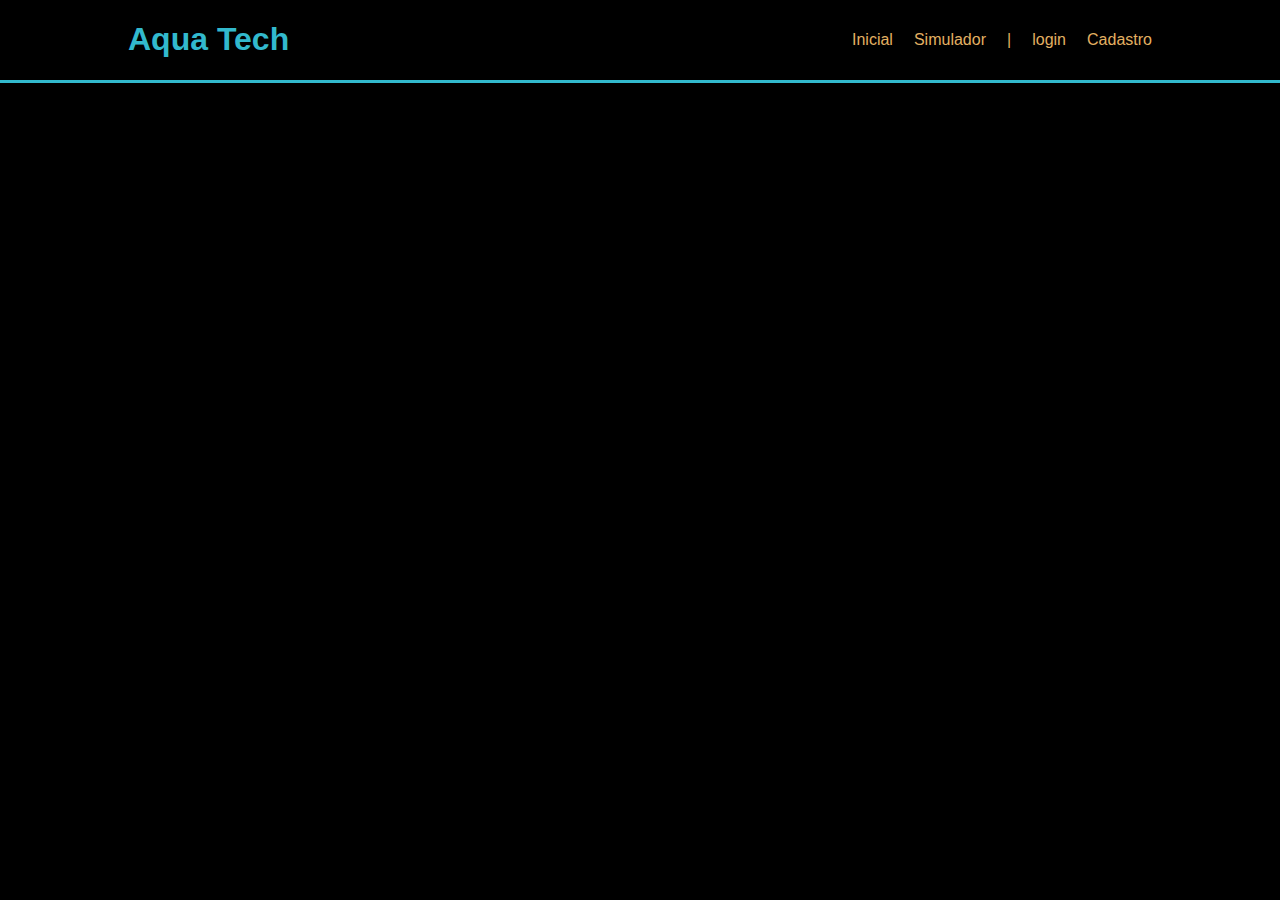
<file: Index.html>
<!DOCTYPE html>
<html lang="en">
<head>
    <meta charset="UTF-8">
    <meta name="viewport" content="width=device-width, initial-scale=1.0">
    <title>AquaTech - página inicial</title>

    <link rel="stylesheet" href="Style.css">
</head>
<body>
    <div class="header">
        <div class="container">
            <h1 class="titulo">Aqua Tech</h1>
            <ul class="navbar">
                <li>
                    Inicial
                </li>
                <li>
                    Simulador
                </li>
                <li>
                    |
                </li>
                <li>
                    login
                </li>
                <li>
                    Cadastro
                </li>
            </ul>
        </div>
    </div>
</body>
</html>
</file>
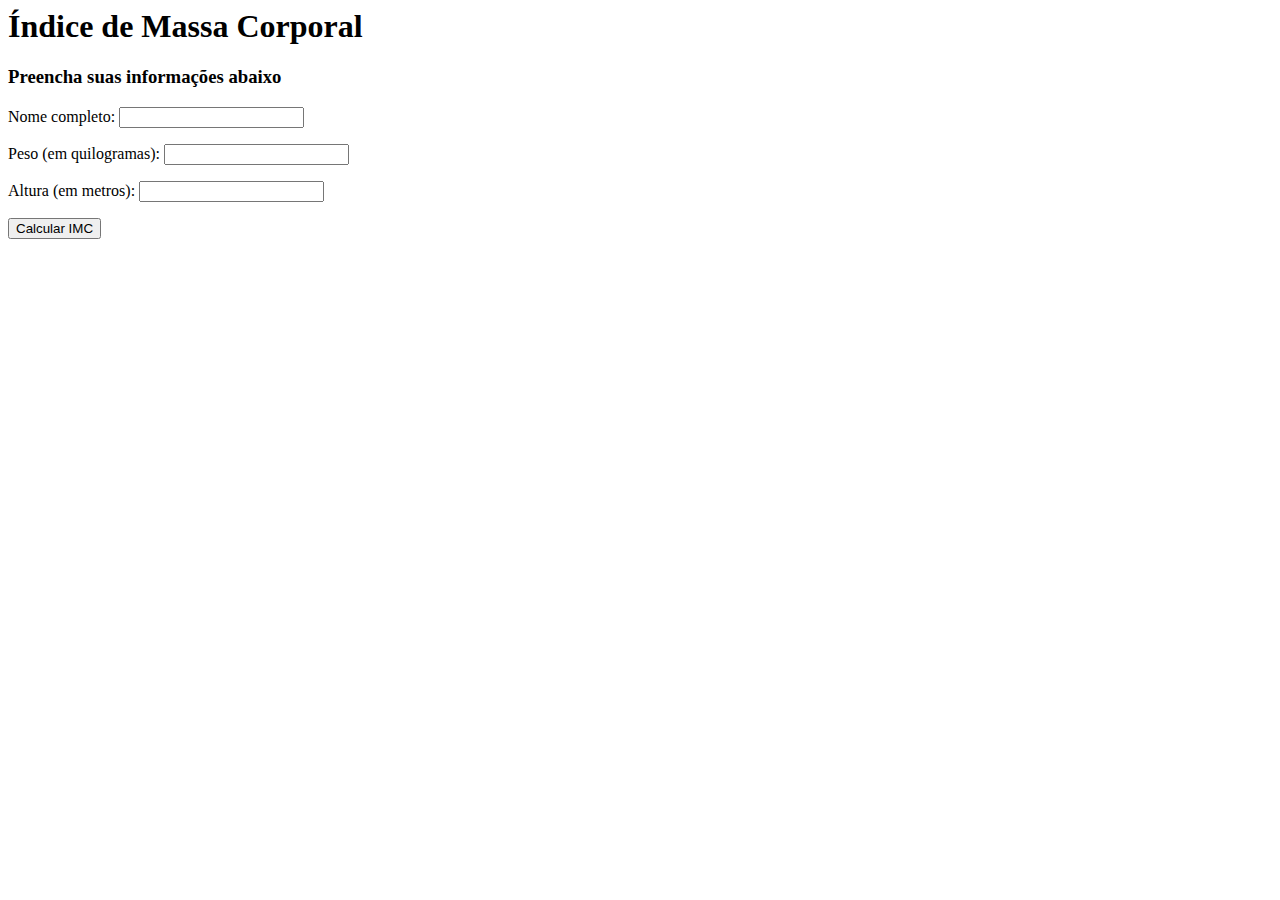
<file: Atividade Avaliativa 1 - Felippe Augusto.html>
<html>
    <head></head>
    <body>
        <h1>Índice de Massa Corporal</h1>
        <h3>Preencha suas informações abaixo</h3>
        <p>Nome completo: <input type="text" id="input_nome"></p>
        <p>Peso (em quilogramas): <input type="number" id="input_peso"></p>
        <p>Altura (em metros): <input type="number" id="input_altura"></p>
        <button onclick="calcular()">Calcular IMC</button>
    </body>
</html>

<script>
    function calcular(){
        var imc = (Number(input_peso.value) / (Number(input_altura.value)**2))
        var ft = (Number(input_altura.value) * 3.28)
        var oz = (Number(input_peso.value) * 35.274)
        var imc2 = (oz / (ft**2))

alert (`${input_nome.value} o seu IMC é: ${imc}. 
Convertendo para pés e onças, a sua altura é: ${ft}ft, 
seu peso é: ${oz}oz, 
e o seu IMC em pés/onças² é: ${imc2}!`)
    }
</script>
</file>
<file: Style.css>
body{
    margin: 0;
    padding: 0;
    font-family: Verdana, Geneva, Tahoma, sans-serif;
    background-color: black;
}

.header{
    border-bottom: 3px solid #32b9cd;
}

.container{
    width: 80%;
    margin: auto;
    display: flex;
}

.header .container{
    justify-content: space-between;
}

.titulo{
    color: #32b9cd;
    font-weight: 600;
}

.navbar{
    color: #e3b062;
    width: 300px;
    display: flex;
    align-items: center;
    justify-content: space-between;
    list-style: none;
}
</file>
